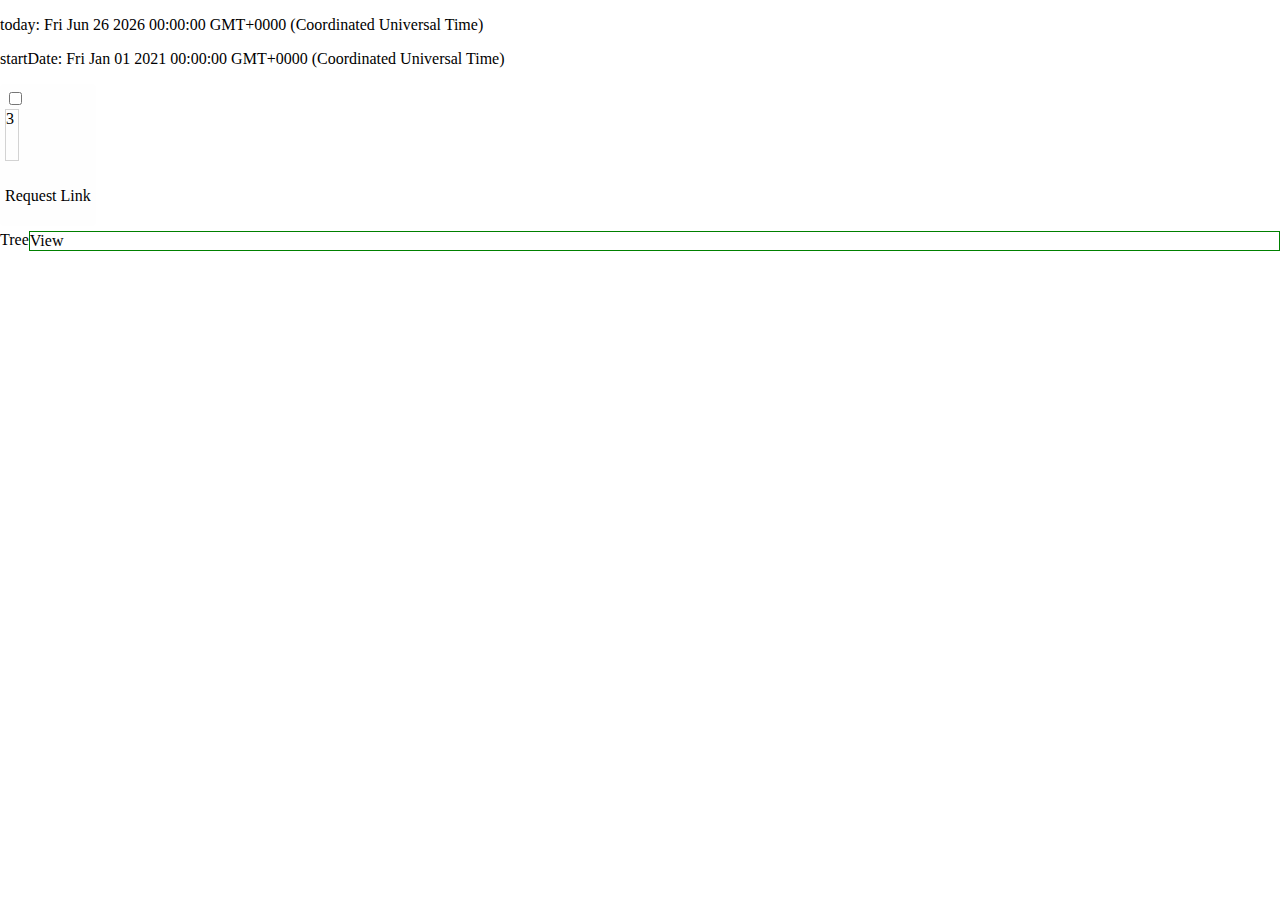
<file: sandbox.html>
﻿<!DOCTYPE html>
<html>
<head>
    <meta charset="utf-8" />
    <title></title>
    <link rel="stylesheet" href="Styles/site.css" />
    <script type="text/javascript" src="Scripts/common.js"></script>
    <script>
        window.addEventListener("load", function (e) {
            //let today = new Date(2021, 0, 1, 11, 0, 0);
            //document.getElementById('toLocaleDateTime').innerHTML = today.toLocaleDateTime();
            //document.getElementById('toLocaleDateString').innerHTML = today.toLocaleString();

            let today = new Date();
            let todaysDate = new Date(today.getFullYear(), today.getMonth() - 1, today.getDate());
            document.getElementById('today').innerHTML = todaysDate;

            let startDate = new Date('2021-01-01T00:00:00');
            document.getElementById('startDate').innerHTML = startDate;
            //This is careRequest.StartDate 2021-01-01T00:00:00
        });
    </script>
</head>
<body>
    <!--<p>toLocaleDateTime:  <label id="toLocaleDateTime"></label></p>
    <p>toLocaleDateString:  <label id="toLocaleDateString"></label></p>-->

    <p>today:  <label id="today"></label></p>
    <p>startDate:  <label id="startDate"></label></p>
    <style>
        .flex-container {
            display: flex;
            flex-wrap: nowrap;
        }
            .flex-container > div {
                flex-grow: 1;
                text-align: right;
            }
    </style>
    <table class="selecTable">
        <thead>
            <tr>
                <td class="calendarDayContainer">
                        <input type="checkbox" />
                        <div class="calendarDay">3</div>
                </td>
            </tr>
        </thead>
        <tbody>
            <tr>
                <td>
                    <p class="calendarEntry">Request Link</p>
                </td>
            </tr>
        </tbody>
    </table>
    <style>
        #box {
            display: flex;
        }

        #b {
            flex-grow: 100;
            border: 1px solid green;
        }
    </style>
    <div id='box'>
        <div id='a'>Tree</div>
        <div id='b'>View</div>
    </div>
</body>
</html>
</file>
<file: Styles/site.css>
﻿body {
    font-family: 'Comic Sans MS';
    margin: 0;
}
input, select, textarea {
    font-family: inherit;
}
.message {
    position: relative;
    z-index: 10; /*Higher number is always on top*/
    border: 1px solid transparent;
    border-radius: 4px;
}
.messageSuccess {
    color: green;
    background-color: lightgreen;
    border-color: green;
}
.messageError {
    color: #a94442;
    background-color: #f2dede;
    border-color: #ebccd1;
}

.gridWith2Columns {
    display: grid;
    grid-template-columns: max-content max-content;
    margin: 0 auto;
    grid-gap: 5px;
}
.gridWith4Columns {
    display: grid;
    grid-template-columns: max-content max-content max-content max-content;
    margin: 0 auto;
    grid-gap: 5px;
}
.gridLabelColumn {
    text-align: left;
    font-weight: bold;
}
.gridInputColumn {
    text-align: left;
}
.overlay {
    position: fixed; /*Sit on top of page content*/
    display: none;
    width: 100%; /*Cover the whole page*/
    /*height: 100%;*/
    top: 0;
    left: 0;
    right: 0;
    bottom: 0;
    background-color: rgba(0,0,0,0.4);
    z-index: 1; /*Specify a stack order in case you are using a different order for other elements*/
    overflow: auto;
}

.modalContent {
    background-color: #fefefe;
    margin: 5% auto; /*20% from top and centered*/
    padding: 10px;
    border: 1px solid #888;
    border-radius: 4px;
    width: 85%;
    /*height: 90%;*/
    /*height: auto;*/
    /*overflow: auto;*/
}

@media screen and (max-width:600px) {
    .modalContent {
        width: 98%;
        /*height: 85%;*/
        /*height: auto;*/
        margin: 10% auto;
    }
    .gridWith4Columns {
        grid-template-columns: max-content max-content;
    }
}

.modalClose {
    color: #676767;
    float: right;
    background-color: transparent;
    border-style: none;
    font-size: 1.5rem;
}

    .modalClose:hover, .modalClose:focus {
        color: black;
        text-decoration: none;
        cursor: pointer;
    }
table {
    border-collapse: collapse;
    table-layout: auto;
    background-color: #fefefe;
    border-radius: 4px;
    margin-top: 5px;
    margin-bottom: 5px;
}

th {
    border-bottom: solid 2px;
    padding: 5px;
}

    th.tableHeading {
        border-bottom: none;
        text-align: left;
        padding-left: 0px;
    }

td {
    padding: 5px;
    vertical-align: top;
}

    td:first-child {
        border-top-left-radius: 4px;
        border-bottom-left-radius: 4px;
    }

    td:last-child {
        border-top-right-radius: 4px;
        border-bottom-right-radius: 4px;
    }
.tableFilter {
    text-align: right;
    border-bottom: none;
}
.selecTable > thead > tr:hover {
    cursor: pointer;
}
.selecTable > tbody > tr:hover {
    cursor: pointer;
    background-color: darkcyan;
    color: white;
}
a.delete, a.undo {
    cursor: pointer;
    padding: 5px;
}
.calendarDay {
    width:14%;
    height:50px;
    border: 1px solid lightgrey ;
}
.currentCalendarDay {
    color: darkcyan;
    background-color: lightcyan;
    border-color: darkcyan;
}
.pastCalendarDay {
    color: lightgray;
    background-color: ghostwhite;
    border-color: lightgray;
}
.unavailableCalendarDay {
    color: #a94442;
    background-color: #f2dede;
    border-color: #a94442;
}
.availableCalendarDay:hover {
    cursor: pointer;
    color: green;
    background-color: lightgreen;
    border-color: green;
}
.selectedCalendarDay {
    color: green;
    background-color: lightgreen;
    border-color: green;
}
/*The following are specific to the BusinessCalendar - not the Visitor Calendar.  Consdier renaming them. */
.calendarDayHeaderContainer {
    display: flex;
    flex-wrap: nowrap;
}
    .calendarDayHeaderContainer > div {
        flex-grow: 1;
        border-radius: 4px;
        text-align: right;
        padding-right: 5px;
        text-decoration: underline;
    }
        .calendarDayHeaderContainer > div:not(.unavailableCalendarDay):hover {
            cursor: pointer;
            background-color: darkcyan;
            color: white;
        }
.calendarEntry:hover {
    cursor: pointer;
    background-color: darkcyan;
    color: white;
}
/*End Business Calendar notes*/
.parentTable td {
    padding: 1px;
}
.parentRow td {
    padding-top:  10px;
    /*border: 1px solid black;*/
}

.childTableContainerRow {
    border-bottom: 1px solid;
}
.childTable {
    margin: 1px 0px 5px 25px;
    width: 95%;
}
.childRow > td:first-child {
    width: 5%;
}
.childRow > td:last-child {
    width: 98%;
}
    .childRow > td:last-child > input {
        width: 98%;
    }
</file>
